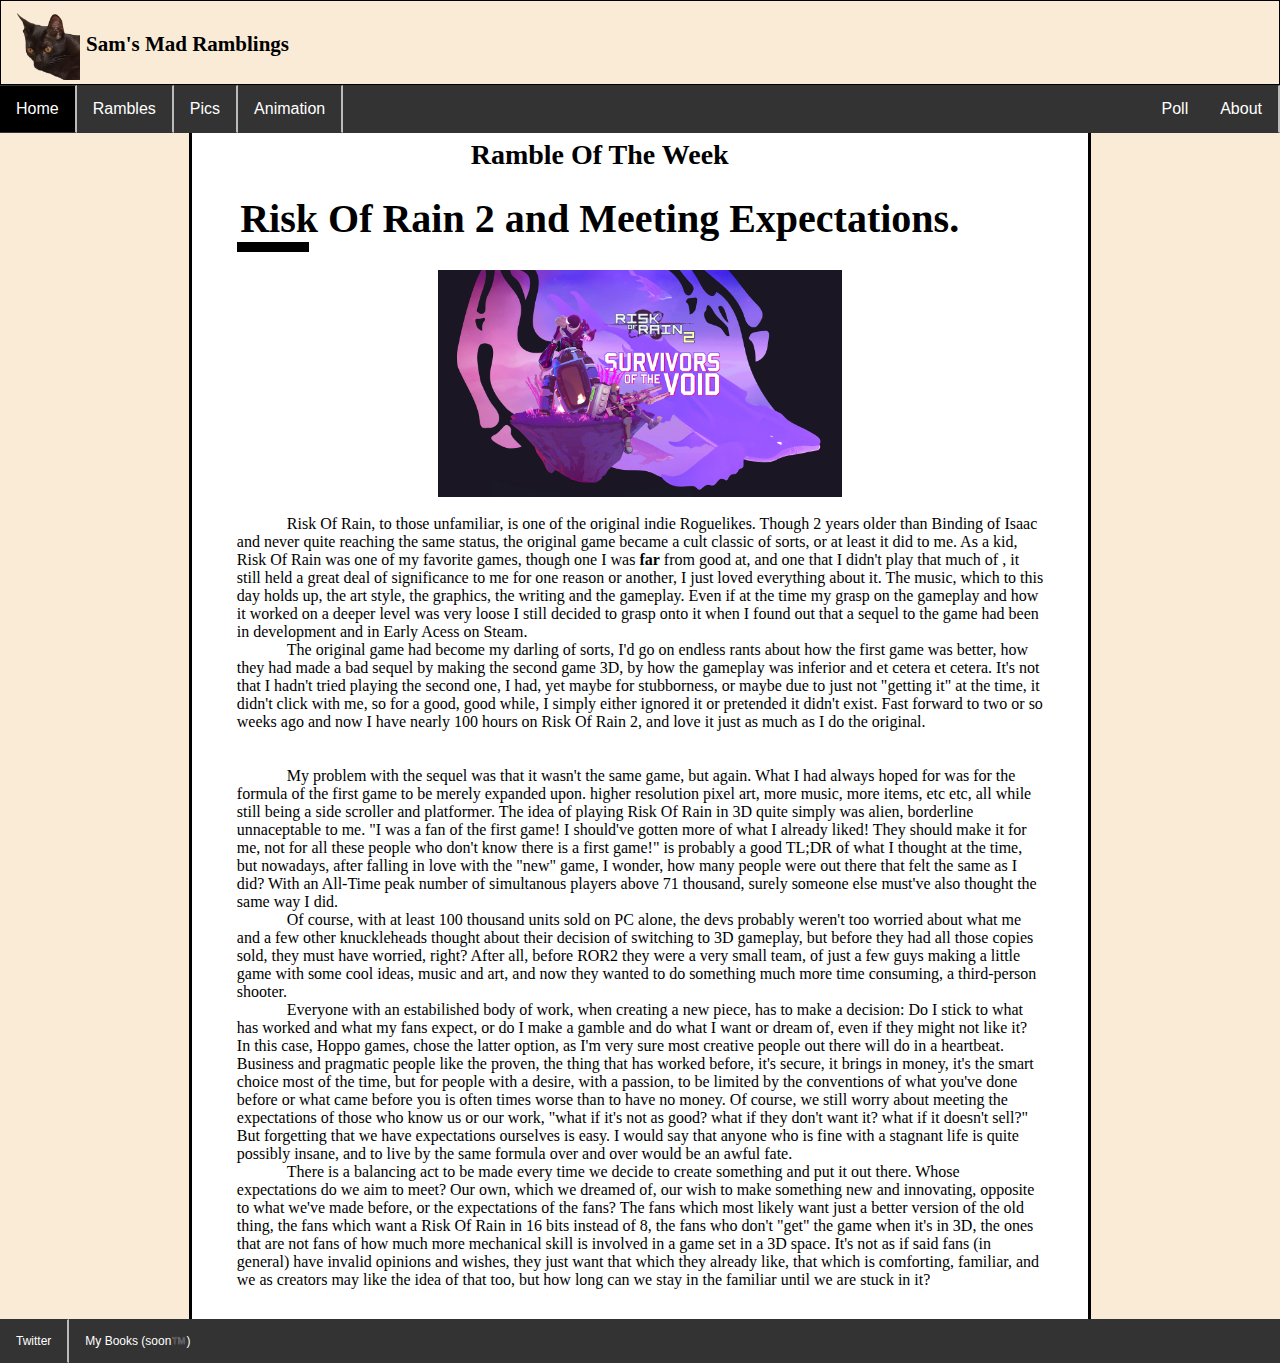
<file: Pages/Index.html>
<!DOCTYPE html>
<html lang="en">

<head>
  <meta charset="UTF-8">
  <meta http-equiv="X-UA-Compatible" content="IE=edge">
  <meta name="viewport" content="width=device-width, initial-scale=1.0">
  <title>Sam's Mad Ramblings</title>
  <link rel=STYLESHEET type="text/css" href="../Styling/Style.css">
  <link rel="icon" href="../IMG/logo.png">
</head>

<body class="Main">

  <header>
    <img src="../IMG/logo.png" alt="BlackCatYawning" height="75" width="75">
    <p>Sam's Mad Ramblings</p>
  </header>

  <nav>
    <ul class="ul">
      <li class="li"><a class="active" href="./Index.html">Home</a></li>
      <li class="li"><a href="./Rambles.html">Rambles</a></li>
      <li class="li"><a href="./Pics.html">Pics</a></li>
      <li class="li"><a href="./Animation.html">Animation</a></li>
      <li class="li" style="float:right"><a href="./About.html">About</a></li>
      <li class="li" style="float:right"><a href="./Poll.html">Poll</a></li>
    </ul>
  </nav>

  <div class="column">
    <div class="columntext">

      <div style="width: 90%; text-align: center;">
        <h2>Ramble Of The Week</h2> <br>
  
        <h1>Risk Of Rain 2 and Meeting Expectations.</h1>
        <div class="technically-an-animation"></div> <br>
      </div>

      <img class="center" src="../IMG/Rambles/SurvivorsOfTheVoid.jpeg"
        alt="Cover art for the Risk Of Rain 2 expansion pack Survivors Of The Void">

      <br>
      <p class="par"> Risk Of Rain, to those unfamiliar, is one of the original indie Roguelikes.
        Though 2 years older than Binding of Isaac and never quite reaching the same status, the original game became a
        cult classic of sorts, or at least
        it did to me. As a kid, Risk Of Rain was one of my favorite games, though one I was <b>far</b> from good at, and
        one that I didn't play that much of
        , it still held a great deal of significance to me for one reason or another, I just loved everything about it.
        The music, which to this day holds up,
        the art style, the graphics, the writing and the gameplay. Even if at the time my grasp on the gameplay and how
        it worked on a deeper level was very loose
        I still decided to grasp onto it when I found out that a sequel to the game had been in development and in Early
        Acess on Steam.</p>
      <p class="par">The original game had become my darling of sorts, I'd go on endless rants about how the first game
        was better, how they had made a bad sequel by making
        the second game 3D, by how the gameplay was inferior and et cetera et cetera. It's not that I hadn't tried
        playing the second one, I had, yet maybe for
        stubborness, or maybe due to just not "getting it" at the time, it didn't click with me, so for a good, good
        while, I simply either ignored it or pretended
        it didn't exist. Fast forward to two or so weeks ago and now I have nearly 100 hours on Risk Of Rain 2, and love
        it just as much as I do the original.
      </p>
      <br><br>
      <p class="par"> My problem with the sequel was that it wasn't the same game, but again. What I had always hoped
        for was for the formula of the first game
        to be merely expanded upon. higher resolution pixel art, more music, more items, etc etc, all while still being
        a side scroller and platformer. The idea
        of playing Risk Of Rain in 3D quite simply was alien, borderline unnaceptable to me. "I was a fan of the first
        game! I should've gotten more of what I already
        liked! They should make it for me, not for all these people who don't know there is a first game!" is probably a
        good TL;DR of what I thought at the time, but
        nowadays, after falling in love with the "new" game, I wonder, how many people were out there that felt the same
        as I did? With an All-Time peak number of simultanous
        players above 71 thousand, surely someone else must've also thought the same way I did.
      </p>
      <p class="par"> Of course, with at least 100 thousand units sold on PC alone, the devs probably weren't too
        worried about what me and a few other knuckleheads
        thought about their decision of switching to 3D gameplay, but before they had all those copies sold, they must
        have worried, right? After all, before ROR2
        they were a very small team, of just a few guys making a little game with some cool ideas, music and art, and
        now they wanted to do something much more time
        consuming, a third-person shooter.
      </p>

      <p class="par">Everyone with an estabilished body of work, when creating a new piece, has to make a decision: Do I
        stick to what has worked and what my fans
        expect, or do I make a gamble and do what I want or dream of, even if they might not like it? In this case,
        Hoppo games, chose the latter option, as I'm very
        sure most creative people out there will do in a heartbeat. Business and pragmatic people like the proven, the
        thing that has worked before, it's secure, it
        brings in money, it's the smart choice most of the time, but for people with a desire, with a passion, to be
        limited by the conventions of what you've done before
        or what came before you is often times worse than to have no money. Of course, we still worry about meeting the
        expectations of those who know us or our work, "what
        if it's not as good? what if they don't want it? what if it doesn't sell?" But forgetting that we have
        expectations ourselves is easy. I would say that anyone
        who is fine with a stagnant life is quite possibly insane, and to live by the same formula over and over would
        be an awful fate.
      </p>
      <p class="par">There is a balancing act to be made every time we decide to create something and put it out there.
        Whose expectations do we aim to meet? Our own,
        which we dreamed of, our wish to make something new and innovating, opposite to what we've made before, or the
        expectations of the fans? The fans which most likely
        want just a better version of the old thing, the fans which want a Risk Of Rain in 16 bits instead of 8, the
        fans who don't "get" the game when it's in 3D, the ones
        that are not fans of how much more mechanical skill is involved in a game set in a 3D space. It's not as if said
        fans (in general) have invalid opinions and wishes,
        they just want that which they already like, that which is comforting, familiar, and we as creators may like the
        idea of that too, but how long can we stay in the
        familiar until we are stuck in it?
      </p>
      
      
    </div>
  </div>


  <footer>  
    <ul class="ul">
      <li class="li"><a style="font-size: 12px;" href="https://twitter.com/SamsMadRambles">Twitter</a></li>
      <li class="li"><a style="font-size: 12px;" href="https://www.amazon.com/Kindle-Store/b?ie=UTF8&node=133140011">My
          Books (soon™️)</a></li>
    </ul>
  </footer>
</body>

</html>
</file>
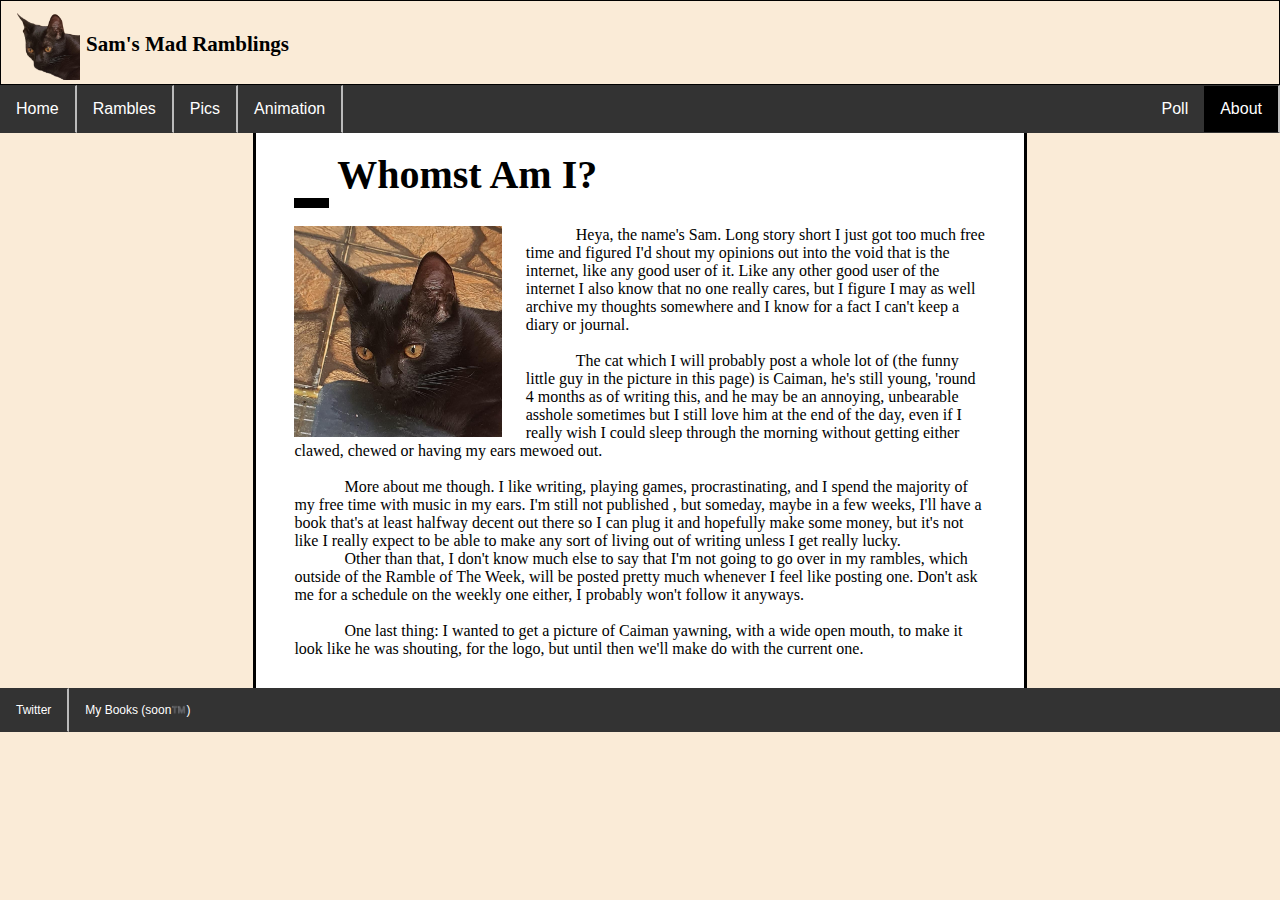
<file: Pages/About.html>
<!DOCTYPE html>
<html lang="en">

<head>
  <meta charset="UTF-8">
  <meta http-equiv="X-UA-Compatible" content="IE=edge">
  <meta name="viewport" content="width=device-width, initial-scale=1.0">
  <title>Sam's Mad Ramblings</title>
  <link rel=STYLESHEET type="text/css" href="../Styling/Style.css">
  <link rel="icon" href="../IMG/logo.png">
</head>

<body class="Main">

  <header>
    <img src="../IMG/logo.png" alt="BlackCatYawning" height="75" width="75">
    <p>Sam's Mad Ramblings</p>
  </header>

  <nav>
    <ul class="ul">
      <li class="li"><a href="./Index.html">Home</a></li>
      <li class="li"><a href="./Rambles.html">Rambles</a></li>
      <li class="li"><a href="./Pics.html">Pics</a></li>
      <li class="li"><a href="./Animation.html">Animation</a></li>
      <li class="li" style="float:right"><a class="active" href="./About.html">About</a></li>
      <li class="li" style="float:right"><a href="./Poll.html">Poll</a></li>
    </ul>
  </nav>

  <div class="columnabout">
    <div class="columntext">
      <div class="wrap">

        <div style="width: 50%;">
          <br>
          <h1>Whomst Am I?</h1>
          <div class="technically-an-animation"></div>
        </div>
        <br>

        <figure>
          <img src="../IMG/CaimanAlert.jpeg" alt="Funny little guy" class="left">
        </figure>

        <p class="par">Heya, the name's Sam. Long story short I just got too much free time and figured I'd shout my
          opinions out into the void
          that is the internet, like any good user of it. Like any other good user of the internet I also know that no
          one really cares, but I figure
          I may as well archive my thoughts somewhere and I know for a fact I can't keep a diary or journal.
        </p>
        <br>
        <p class="par">The cat which I will probably post a whole lot of (the funny little guy in the picture in this
          page) is Caiman, he's still young, 'round
          4 months as of writing this, and he may be an annoying, unbearable asshole sometimes but I still love him at
          the end of the day, even if I really wish
          I could sleep through the morning without getting either clawed, chewed or having my ears mewoed out.
        </p>
        <br>
        <p class="par">
          More about me though. I like writing, playing games, procrastinating, and I spend the majority of my free time
          with music in my ears. I'm still not published
          , but someday, maybe in a few weeks, I'll have a book that's at least halfway decent out there so I can plug
          it and hopefully make some money, but it's not
          like I really expect to be able to make any sort of living out of writing unless I get really lucky.
        </p>
        <p class="par">Other than that, I don't know much else to say that I'm not going to go over in my rambles, which
          outside of the Ramble of The Week, will be posted
          pretty much whenever I feel like posting one. Don't ask me for a schedule on the weekly one either, I probably
          won't follow it anyways.
        </p>
        <br>
        <p class="par">One last thing: I wanted to get a picture of Caiman yawning, with a wide open mouth, to make it
          look like he was shouting, for the logo, but until then we'll make do with the current one.
        </p>
      </div>

    </div>
    
  </div>

  <footer>
    <ul class="ul">
      <li class="li"><a style="font-size: 12px;" href="https://twitter.com/SamsMadRambles">Twitter</a></li>
      <li class="li"><a style="font-size: 12px;" href="https://www.amazon.com/Kindle-Store/b?ie=UTF8&node=133140011">My
          Books (soon™️)</a></li>
    </ul>
  </footer>
</body>

</html>
</file>
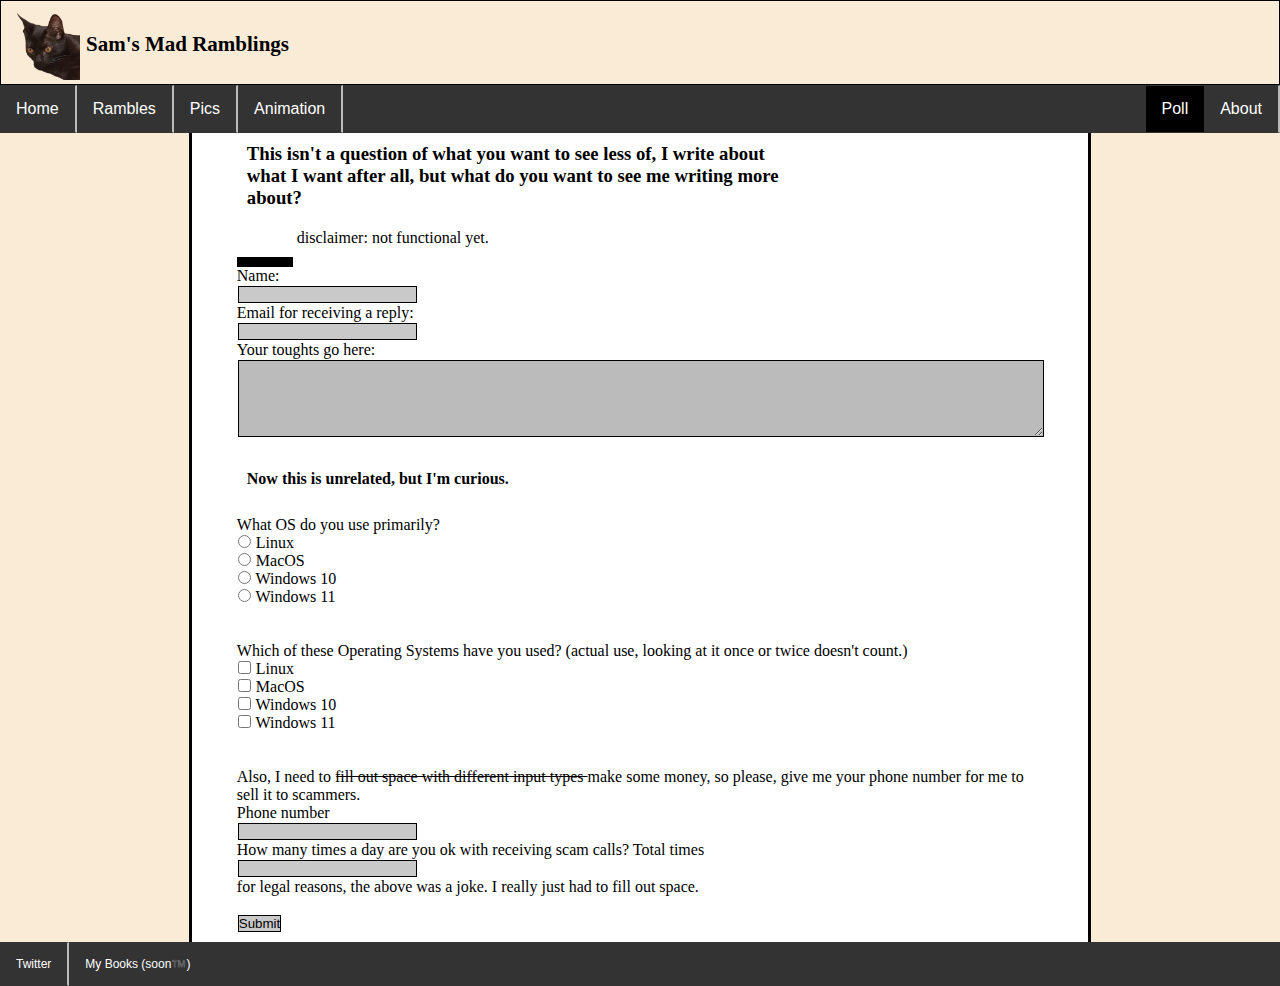
<file: Pages/Poll.html>
<!DOCTYPE html>
<html lang="en">
<head>
  <meta charset="UTF-8">
  <meta http-equiv="X-UA-Compatible" content="IE=edge">
  <meta name="viewport" content="width=device-width, initial-scale=1.0">
  <title>Sam's Mad Ramblings</title>
  <link rel=STYLESHEET type="text/css" href="../Styling/Style.css">
  <link rel="icon" href="../IMG/logo.png">
</head>
<body class="Main">

  <header>
    <img src="../IMG/logo.png" alt="BlackCatYawning" height="75" width="75">
    <p>Sam's Mad Ramblings</p>
</header>

  <nav>
    <ul class="ul">
      <li class="li"><a href="./Index.html">Home</a></li>
      <li class="li"><a href="./Rambles.html">Rambles</a></li>
      <li class="li"><a href="./Pics.html">Pics</a></li>
      <li class="li"><a href="./Animation.html">Animation</a></li>
      <li class="li" style="float:right"><a href="./About.html">About</a></li>
      <li class="li" style="float:right"><a class="active" href="./Poll.html">Poll</a></li>
    </ul>
  </nav>
  
  <div class="column">
    <div class="columntext">

      <div style="width:70%;">
        <h3 style="padding: 10px;">This isn't a question of what you want to see less of, I write about what I want after all, but what do you want to see me 
          writing more about?
        </h3>
        <p class="parpad">disclaimer: not functional yet.</p>
        <div class="technically-an-animation"></div>
      </div>
      <form target="./received.html">

        <label for="name">Name:
        </label><br>
        <input type="text" name="name" id="name">
        <br>

        <label for="email_id">Email for receiving a reply:
        </label><br>
        <input type="text" name="email_id" id="email_id">
        <br>

        <label for="thoughts">Your toughts go here: <br>
        </label>
        <textarea rows="5" cols="50" name="thoughts"
        id="thoughts"></textarea>
        <br><br>

        <h4 style="padding: 10px;">Now this is unrelated, but I'm curious.</h4>
        <br>

        What OS do you use primarily?
        <br>
        <input type="radio" id="LN">
        <label for="LN">Linux</label> <br>
        <input type="radio" id="MC">
        <label for="MC">MacOS</label> <br>
        <input type="radio" name="POS" id="WN10">
        <label for="WN10">Windows 10</label> <br>
        <input type="radio" id="WN11">
        <label for="WN11">Windows 11</label> <br>
        <br> <br>

        Which of these Operating Systems have you used? (actual use, looking at it once or twice doesn't count.) <br>
        <input type="checkbox" name="UOS" id="Linux">
        <label for="Linux">Linux</label> <br>
        <input type="checkbox" name="UOS" id="MacOS">
        <label for="MacOS">MacOS</label> <br>
        <input type="checkbox" name="UOS" id="Windows10">
        <label for="Windows10">Windows 10</label> <br>
        <input type="checkbox" name="UOS" id="Windows11">
        <label for="Windows11">Windows 11</label> <br>
        <br><br>

        Also, I need to f̶i̶l̶l̶ ̶o̶u̶t̶ ̶s̶p̶a̶c̶e̶ ̶w̶i̶t̶h̶ ̶d̶i̶f̶f̶e̶r̶e̶n̶t̶ ̶i̶n̶p̶u̶t̶ ̶t̶y̶p̶e̶s̶   make some money, so please, give me your phone number for me to sell it to scammers. <br>
        <label for="pnumber">Phone number</label> <br>
        <input type="tel" name="pnumber" id="pnumber"> <br>
        How many times a day are you ok with receiving scam calls?
        <label for="tds">Total times</label> <br>
        <input type="number" name="tds" id="tds">
        <br>
        for legal reasons, the above was a joke. I really just had to fill out space.
        <br>
        <br>

        <input type="submit" value="Submit" style="margin-bottom: 10px;">
      </form>
    </div>
    
  </div>

  <footer>
    <ul class="ul">
      <li class="li"><a style="font-size: 12px;" href="https://twitter.com/SamsMadRambles">Twitter</a></li>
      <li class="li"><a style="font-size: 12px;" href="https://www.amazon.com/Kindle-Store/b?ie=UTF8&node=133140011">My Books (soon™️)</a></li>
    </ul>
  </footer>
</body>
</html>
</file>
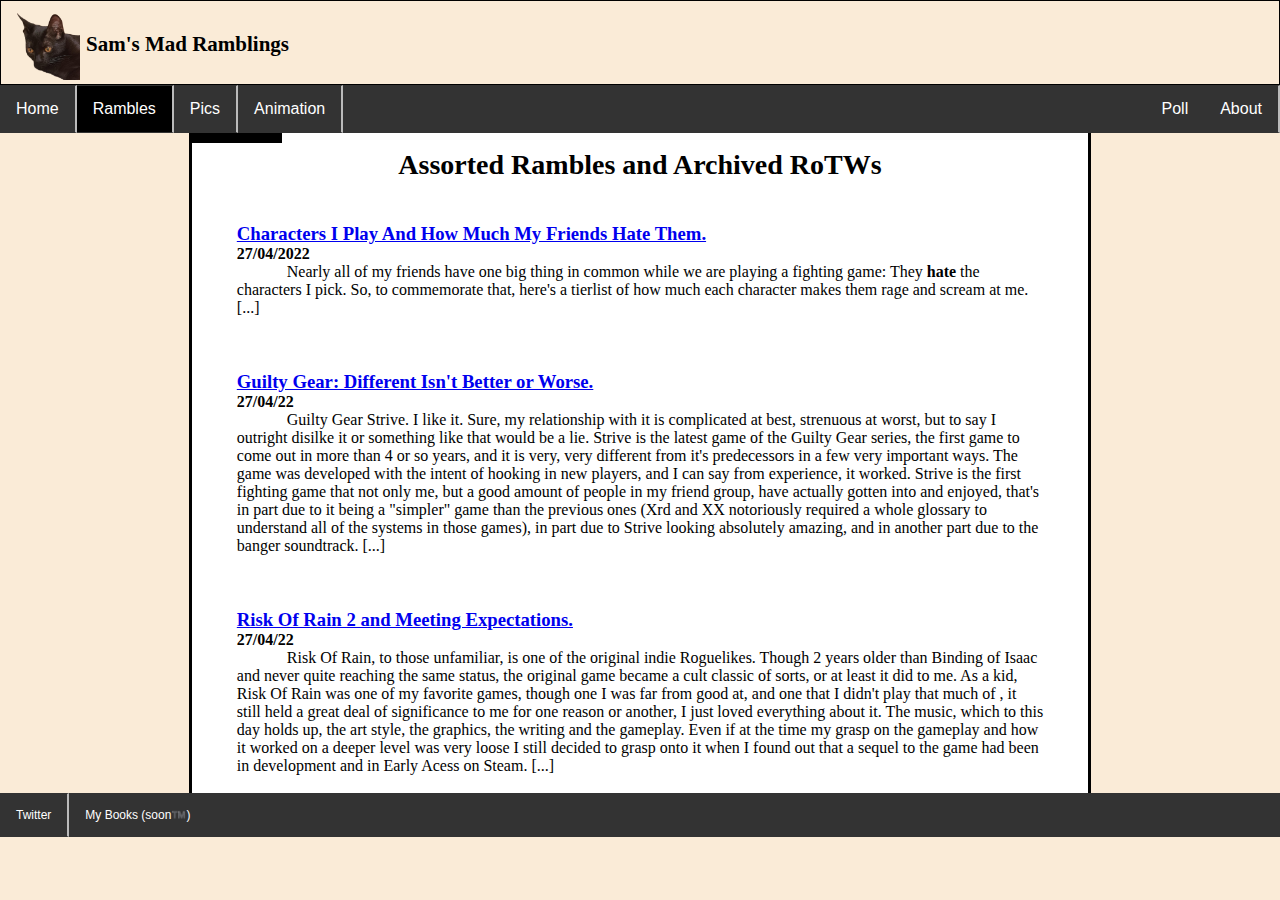
<file: Pages/Rambles.html>
<!DOCTYPE html>
<html lang="en">
<head>
  <meta charset="UTF-8">
  <meta http-equiv="X-UA-Compatible" content="IE=edge">
  <meta name="viewport" content="width=device-width, initial-scale=1.0">
  <title>Sam's Mad Ramblings</title>
  <link rel=STYLESHEET type="text/css" href="../Styling/Style.css">
  <link rel="icon" href="../IMG/logo.png">
</head>
<body class="Main">

  <header>
    <img src="../IMG/logo.png" alt="BlackCatYawning" height="75" width="75">
    <p>Sam's Mad Ramblings</p>
</header>

  <nav>
    <ul class="ul">
      <li class="li"><a href="./Index.html">Home</a></li>
      <li class="li"><a class="active" href="./Rambles.html">Rambles</a></li>
      <li class="li"><a href="./Pics.html">Pics</a></li>
      <li class="li"><a href="./Animation.html">Animation</a></li>
      <li class="li" style="float:right"><a href="./About.html">About</a></li>
      <li class="li" style="float:right"><a href="./Poll.html">Poll</a></li>
    </ul>
  </nav>
  
  <div class="column">
    <div class="technically-an-animation"></div>
    <div class="columntext">

      <h2>Assorted Rambles and Archived RoTWs</h2>
      <br><br>

      <a class="a" href="./Rambles/CharactersIPlayAndHowMuchMyFriendsHateThem.html"> <h3>Characters I Play And How Much My Friends Hate Them.</h3> </a> <b>27/04/2022</b>
      <br>
      <p class="par">
        Nearly all of my friends have one big thing in common while we are playing a fighting game: They <b>hate</b> the characters I pick. So, to commemorate that, here's a tierlist of how much each character makes them rage and scream at me. [...]
      </p>


      <br><br><br>
      
      <a class="a" href="./Rambles/GuiltyGearDifferentIsntBetterorWorse.html"> <h3>Guilty Gear: Different Isn't Better or Worse.</h3> </a> <b>27/04/22</b>
      <br>
      <p class="par">
        Guilty Gear Strive. I like it. Sure, my relationship with it is complicated at best, strenuous at worst, but to say I outright disilke it or something like that would be a lie. Strive is the latest game of the Guilty Gear series,
         the first game to come out in more than 4 or so years, and it is very, very different from it's predecessors in a few very important ways. The game was developed with the intent of hooking in new players, and I can say from 
         experience, it worked. Strive is the first fighting game that not only me, but a good amount of people in my friend group, have actually gotten into and enjoyed, that's in part due to it being a "simpler" game than the
          previous ones (Xrd and XX notoriously required a whole glossary to understand all of the systems in those games), in part due to Strive looking absolutely amazing, and in another part due to the banger soundtrack. [...]
      </p>
      <br>


      <br><br>

      <a class="a" href="./Rambles/RiskOfRain2andMeetingExpectations.html"> <h3>Risk Of Rain 2 and Meeting Expectations.</h3> </a> <b>27/04/22</b>
      <br>
      <p class="par">
        Risk Of Rain, to those unfamiliar, is one of the original indie Roguelikes. Though 2 years older than Binding of Isaac and never quite reaching the same status,
        the original game became a cult classic of sorts, or at least it did to me. As a kid, Risk Of Rain was one of my favorite games, though one I was far from good at, and one that I didn't play that much of , it still held a great
        deal of significance to me for one reason or another, I just loved everything about it. The music, which to this day holds up, the art style, the graphics, the writing and the gameplay.
        Even if at the time my grasp on the gameplay and how it worked on a deeper level was very loose I still decided to grasp onto it when I found out that a sequel to the game had been in development and in Early Acess on Steam. [...]
      </p>
      <br>


      
    </div>
    
  </div>

  <footer>
    <ul class="ul">
      <li class="li"><a style="font-size: 12px;" href="https://twitter.com/SamsMadRambles">Twitter</a></li>
      <li class="li"><a style="font-size: 12px;" href="https://www.amazon.com/Kindle-Store/b?ie=UTF8&node=133140011">My Books (soon™️)</a></li>
    </ul>
  </footer>
</body>
</html>
</file>
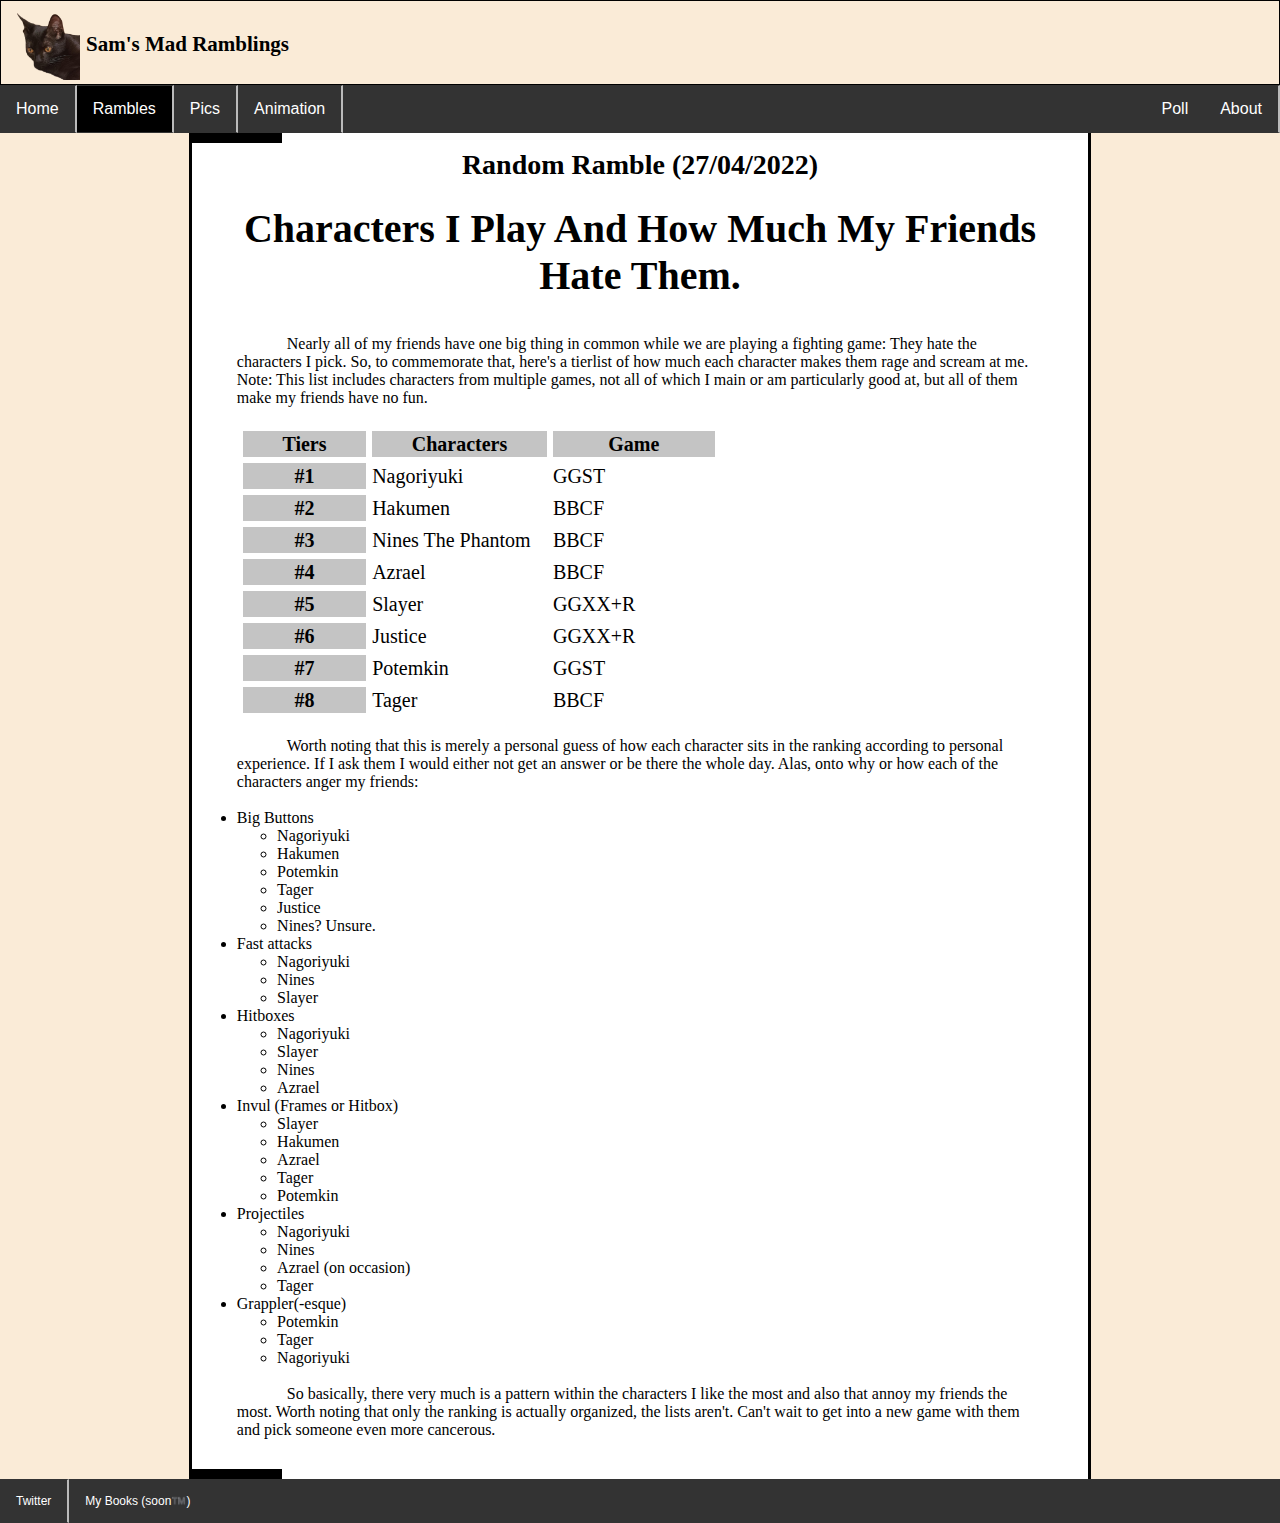
<file: Pages/Rambles/CharactersIPlayAndHowMuchMyFriendsHateThem.html>
<!DOCTYPE html>
<html lang="en">

<head>
    <meta charset="UTF-8">
    <meta http-equiv="X-UA-Compatible" content="IE=edge">
    <meta name="viewport" content="width=device-width, initial-scale=1.0">
    <title>Sam's Mad Ramblings</title>
    <link rel=STYLESHEET type="text/css" href="../../Styling/Style.css">
    <link rel="icon" href="../IMG/logo.png">
</head>

<body class="Main">

    <header>
        <img src="../../IMG/logo.png" alt="BlackCatYawning" height="75" width="75">
        <p>Sam's Mad Ramblings</p>
    </header>

    <nav>
        <ul class="ul">
            <li class="li"><a href="../Index.html">Home</a></li>
            <li class="li"><a class="active" href="../Rambles.html">Rambles</a></li>
            <li class="li"><a href="../Pics.html">Pics</a></li>
            <li class="li"><a href="../Animation.html">Animation</a></li>
            <li class="li" style="float:right"><a href="../About.html">About</a></li>
            <li class="li" style="float:right"><a href="../Poll.html">Poll</a></li>
        </ul>
    </nav>

    <div class="column">
        <div class="technically-an-animation"></div>
        <div class="columntext">

            <h2>Random Ramble (27/04/2022)</h2> <br>

            <h1>Characters I Play And How Much My Friends Hate Them.</h1> <br>
            <br>
            <p class="par">Nearly all of my friends have one big thing in common while we are playing a fighting game:
                They hate the characters I pick.
                So, to commemorate that, here's a tierlist of how much each character makes them rage and scream at me.
                Note: This list includes characters
                from multiple games, not all of which I main or am particularly good at, but all of them make my friends
                have no fun.</p>
            <br>

            <table style="width: 60%;">
                <thead>
                    <tr style="height: 30px;">
                        <th>Tiers</th>
                        <th>Characters</th>
                        <th>Game</th>
                    </tr>
                </thead>

                <tbody>
                    <tr style="height: 30px;">
                        <th>#1</th>
                        <td>Nagoriyuki</td>
                        <td>GGST</td>
                    </tr>
                    <tr style="height: 30px;">
                        <th>#2</th>
                        <td>Hakumen</td>
                        <td>BBCF</td>
                    </tr>
                    <tr style="height: 30px;">
                        <th>#3</th>
                        <td>Nines The Phantom</td>
                        <td>BBCF</td>
                    </tr>
                    <tr style="height: 30px;">
                        <th>#4</th>
                        <td>Azrael</td>
                        <td>BBCF</td>
                    </tr>
                    <tr style="height: 30px;">
                        <th>#5</th>
                        <td>Slayer</td>
                        <td>GGXX+R</td>
                    </tr>
                    <tr style="height: 30px;">
                        <th>#6</th>
                        <td>Justice</td>
                        <td>GGXX+R</td>
                    </tr>
                    <tr style="height: 30px;">
                        <th>#7</th>
                        <td>Potemkin</td>
                        <td>GGST</td>
                    </tr>
                </tbody>

                <tfoot>
                    <tr style="height: 30px;">
                        <th>#8</th>
                        <td>Tager</td>
                        <td>BBCF</td>
                    </tr>
                </tfoot>

            </table>
            <br>
            <p class="par">Worth noting that this is merely a personal guess of how each character sits in the
                ranking according to personal experience.
                If I ask them I would either not get an answer or be there the whole day. Alas, onto why or how each
                of the characters anger my friends:
            </p>

            <br>

            <ul id="list">
                <li>
                    Big Buttons
                    <ul>
                        <li>Nagoriyuki</li>
                        <li>Hakumen</li>
                        <li>Potemkin</li>
                        <li>Tager</li>
                        <li>Justice</li>
                        <li>Nines? Unsure.</li>
                    </ul>
                </li>
                <li>
                    Fast attacks
                    <ul>
                        <li>Nagoriyuki</li>
                        <li>Nines</li>
                        <li>Slayer</li>
                    </ul>
                </li>
                <li>
                    Hitboxes
                    <ul>
                        <li>Nagoriyuki</li>
                        <li>Slayer</li>
                        <li>Nines</li>
                        <li>Azrael</li>
                    </ul>
                </li>
                <li>
                    Invul (Frames or Hitbox)
                    <ul>
                        <li>Slayer</li>
                        <li>Hakumen</li>
                        <li>Azrael</li>
                        <li>Tager</li>
                        <li>Potemkin</li>
                    </ul>
                </li>
                <li>
                    Projectiles
                    <ul>
                        <li>Nagoriyuki</li>
                        <li>Nines</li>
                        <li>Azrael (on occasion)</li>
                        <li>Tager</li>

                    </ul>
                </li>
                <li>
                    Grappler(-esque)
                    <ul>
                        <li>Potemkin</li>
                        <li>Tager</li>
                        <li>Nagoriyuki</li>
                    </ul>
                </li>
            </ul>

            <br>

            <p class="par">So basically, there very much is a pattern within the characters I like the most and also that annoy my friends the most. Worth noting that only the ranking is actually organized, the lists aren't. Can't wait to get into a new game with them and pick someone even more cancerous.</p>

        </div>
        <div class="technically-an-animation"></div>
    </div>

    <footer>
        <ul class="ul">
            <li class="li"><a style="font-size: 12px;" href="https://twitter.com/SamsMadRambles">Twitter</a></li>
            <li class="li"><a style="font-size: 12px;"
                    href="https://www.amazon.com/Kindle-Store/b?ie=UTF8&node=133140011">My Books (soon™️)</a></li>
        </ul>
    </footer>
</body>

</html>
</file>
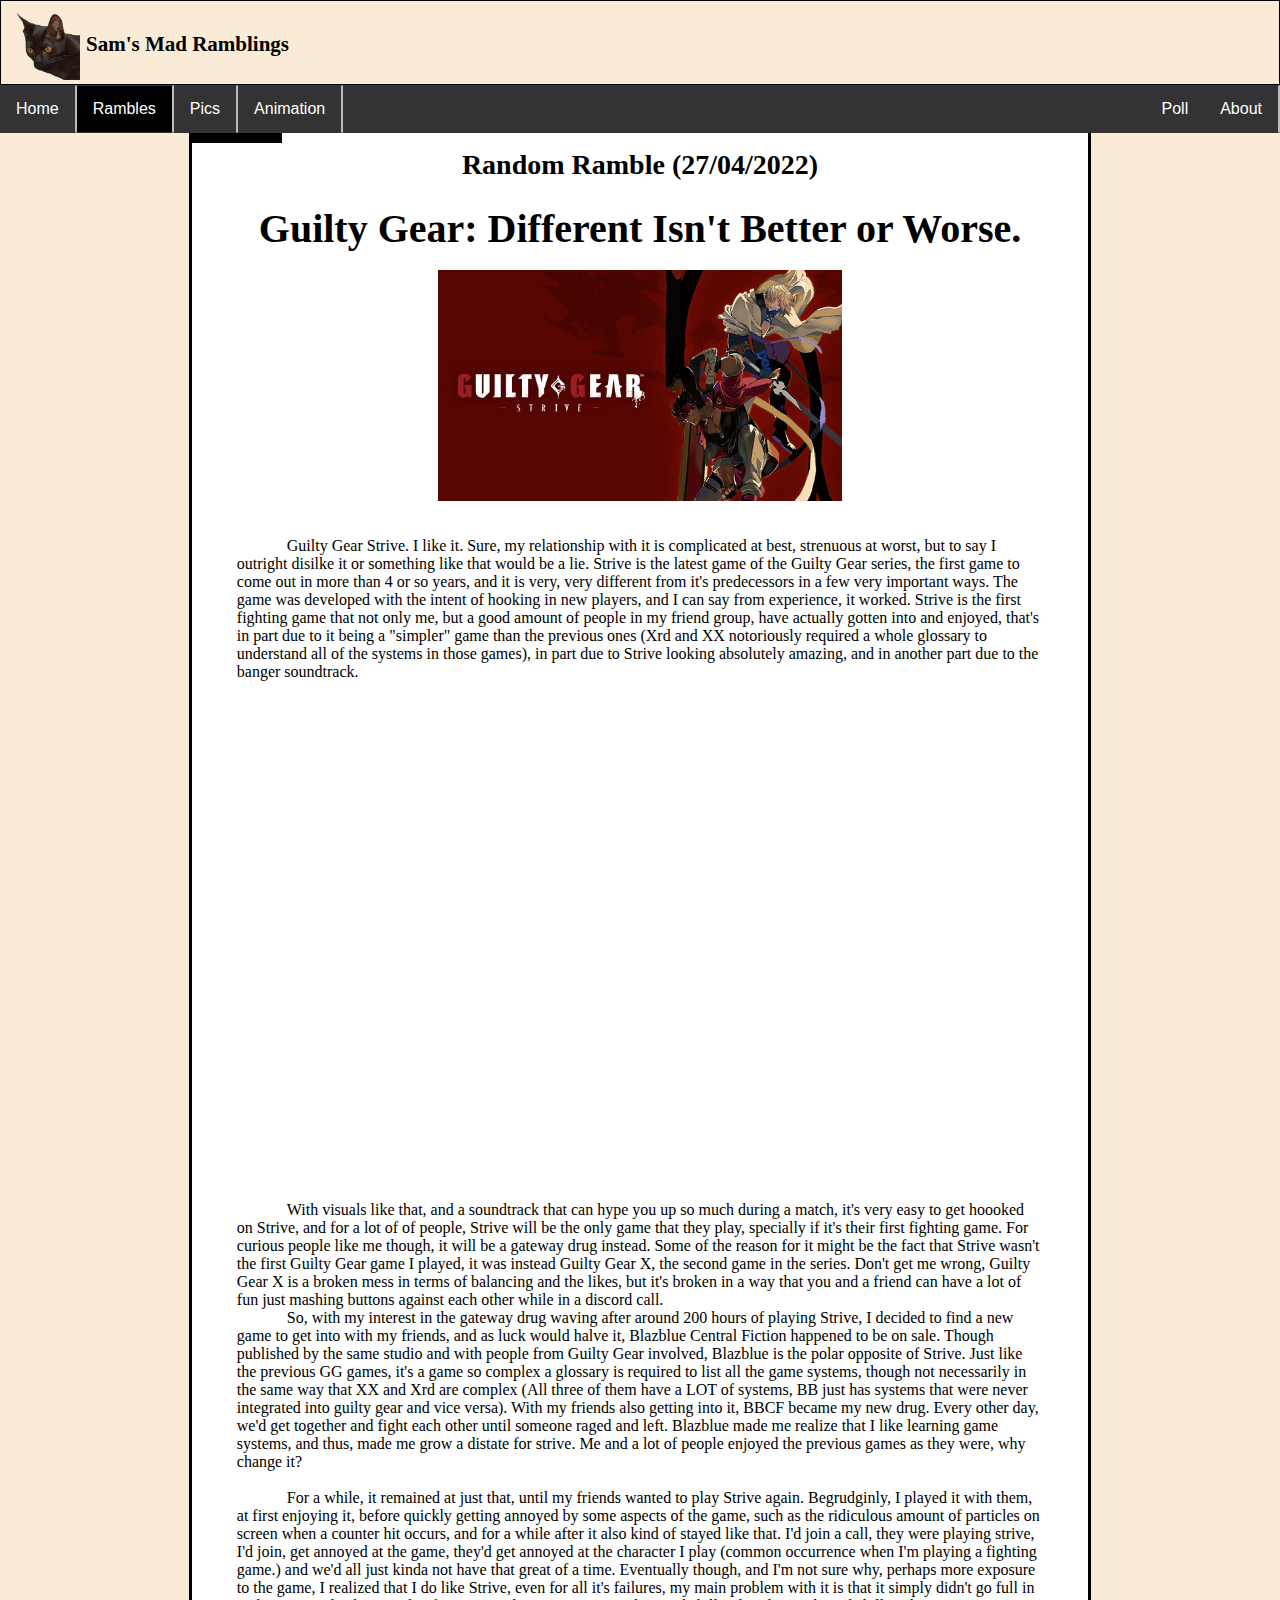
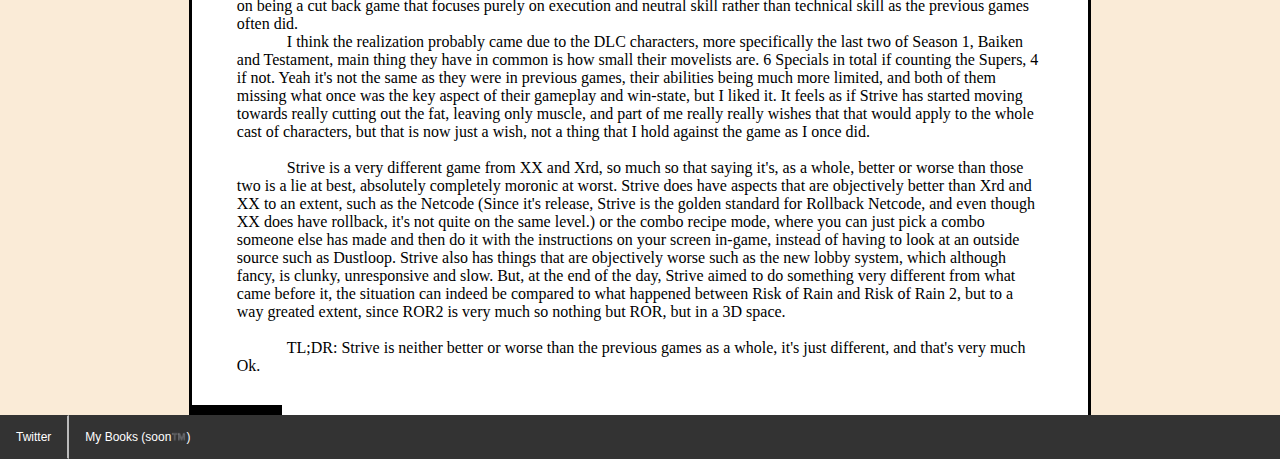
<file: Pages/Rambles/GuiltyGearDifferentIsntBetterorWorse.html>
<!DOCTYPE html>
<html lang="en">

<head>
  <meta charset="UTF-8">
  <meta http-equiv="X-UA-Compatible" content="IE=edge">
  <meta name="viewport" content="width=device-width, initial-scale=1.0">
  <title>Sam's Mad Ramblings</title>
  <link rel=STYLESHEET type="text/css" href="../../Styling/Style.css">
  <link rel="icon" href="../IMG/logo.png">
</head>

<body class="Main">

  <header>
    <img src="../../IMG/logo.png" alt="BlackCatYawning" height="75" width="75">
    <p>Sam's Mad Ramblings</p>
  </header>

  <nav>
    <ul class="ul">
      <li class="li"><a href="../Index.html">Home</a></li>
      <li class="li"><a class="active" href="../Rambles.html">Rambles</a></li>
      <li class="li"><a href="../Pics.html">Pics</a></li>
      <li class="li"><a href="../Animation.html">Animation</a></li>
      <li class="li" style="float:right"><a href="../About.html">About</a></li>
      <li class="li" style="float:right"><a href="../Poll.html">Poll</a></li>
    </ul>
  </nav>

  <div class="column">
    <div class="technically-an-animation"></div>
    <div class="columntext">

      <h2>Random Ramble (27/04/2022)</h2> <br>

      <h1>Guilty Gear: Different Isn't Better or Worse.</h1> <br>

      <img class="center" src="../../IMG/Rambles/GuiltyGearStrive.jpg"
        alt="Cover art for the fighting game Guilty Gear Strive.">
      <br>
      <br>
      <p class="par">Guilty Gear Strive. I like it. Sure, my relationship with it is complicated at best, strenuous at
        worst, but to say I outright disilke it
        or something like that would be a lie. Strive is the latest game of the Guilty Gear series, the first game to
        come out in more than 4 or so years,
        and it is very, very different from it's predecessors in a few very important ways. The game was developed with
        the intent of hooking in new players,
        and I can say from experience, it worked. Strive is the first fighting game that not only me, but a good amount
        of people in my friend group, have
        actually gotten into and enjoyed, that's in part due to it being a "simpler" game than the previous ones (Xrd
        and XX notoriously required a whole glossary
        to understand all of the systems in those games), in part due to Strive looking absolutely amazing, and in
        another part due to the banger soundtrack. </p>
      <br>
      <div class="video-container">
        <iframe width="560" height="315" src="https://www.youtube.com/embed/wNGTV92Y4O4" title="YouTube video player"
        allow="accelerometer; autoplay; clipboard-write; encrypted-media; gyroscope; picture-in-picture"
        allowfullscreen></iframe>
      </div>
      <br>
      <p class="par">With visuals like that, and a soundtrack that can hype you up so much during a match, it's very
        easy to get hoooked on Strive, and for a lot of
        of people, Strive will be the only game that they play, specially if it's their first fighting game. For curious
        people like me though, it will be a gateway
        drug instead. Some of the reason for it might be the fact that Strive wasn't the first Guilty Gear game I
        played, it was instead Guilty Gear X, the second
        game in the series. Don't get me wrong, Guilty Gear X is a broken mess in terms of balancing and the likes, but
        it's broken in a way that you and a friend
        can have a lot of fun just mashing buttons against each other while in a discord call.
      </p>
      <p class="par">So, with my interest in the gateway drug waving after around 200 hours of playing Strive, I decided
        to find a new game to get into with my friends,
        and as luck would halve it, Blazblue Central Fiction happened to be on sale. Though published by the same studio
        and with people from Guilty Gear involved,
        Blazblue is the polar opposite of Strive. Just like the previous GG games, it's a game so complex a glossary is
        required to list all the game systems, though not
        necessarily in the same way that XX and Xrd are complex (All three of them have a LOT of systems, BB just has
        systems that were never integrated into guilty gear
        and vice versa). With my friends also getting into it, BBCF became my new drug. Every other day, we'd get
        together and fight each other until someone raged and left.
        Blazblue made me realize that I like learning game systems, and thus, made me grow a distate for strive. Me and
        a lot of people enjoyed the previous games as they were,
        why change it?
      </p>
      <br>
      <p class="par">For a while, it remained at just that, until my friends wanted to play Strive again. Begrudginly, I
        played it with them, at first enjoying it, before
        quickly getting annoyed by some aspects of the game, such as the ridiculous amount of particles on screen when a
        counter hit occurs, and for a while after it also
        kind of stayed like that. I'd join a call, they were playing strive, I'd join, get annoyed at the game, they'd
        get annoyed at the character I play (common occurrence
        when I'm playing a fighting game.) and we'd all just kinda not have that great of a time. Eventually though, and
        I'm not sure why, perhaps more exposure to the game,
        I realized that I do like Strive, even for all it's failures, my main problem with it is that it simply didn't
        go full in on being a cut back game that focuses purely
        on execution and neutral skill rather than technical skill as the previous games often did.
      </p>
      <p class="par">I think the realization probably came due to the DLC characters, more specifically the last two of
        Season 1, Baiken and Testament, main thing they have in common
        is how small their movelists are. 6 Specials in total if counting the Supers, 4 if not. Yeah it's not the same
        as they were in previous games, their abilities being much more
        limited, and both of them missing what once was the key aspect of their gameplay and win-state, but I liked it.
        It feels as if Strive has started moving towards really
        cutting out the fat, leaving only muscle, and part of me really really wishes that that would apply to the whole
        cast of characters, but that is now just a wish, not a thing that
        I hold against the game as I once did.
      </p>
      <br>
      <p class="par">Strive is a very different game from XX and Xrd, so much so that saying it's, as a whole, better or
        worse than those two is a lie at best, absolutely completely moronic
        at worst. Strive does have aspects that are objectively better than Xrd and XX to an extent, such as the Netcode
        (Since it's release, Strive is the golden standard for Rollback Netcode,
        and even though XX does have rollback, it's not quite on the same level.) or the combo recipe mode, where you
        can just pick a combo someone else has made and then do it with the instructions
        on your screen in-game, instead of having to look at an outside source such as Dustloop. Strive also has things
        that are objectively worse such as the new lobby system, which
        although fancy, is clunky, unresponsive and slow. But, at the end of the day, Strive aimed to do something very
        different from what came before it, the situation can indeed be compared
        to what happened between Risk of Rain and Risk of Rain 2, but to a way greated extent, since ROR2 is very much
        so nothing but ROR, but in a 3D space.
      </p>
      <br>
      <p class="par">TL;DR: Strive is neither better or worse than the previous games as a whole, it's just different,
        and that's very much Ok.</p>

    </div>
    <div class="technically-an-animation"></div>
  </div>

  <footer>
    <ul class="ul">
      <li class="li"><a style="font-size: 12px;" href="https://twitter.com/SamsMadRambles">Twitter</a></li>
      <li class="li"><a style="font-size: 12px;" href="https://www.amazon.com/Kindle-Store/b?ie=UTF8&node=133140011">My
          Books (soon™️)</a></li>
    </ul>
  </footer>
</body>

</html>
</file>
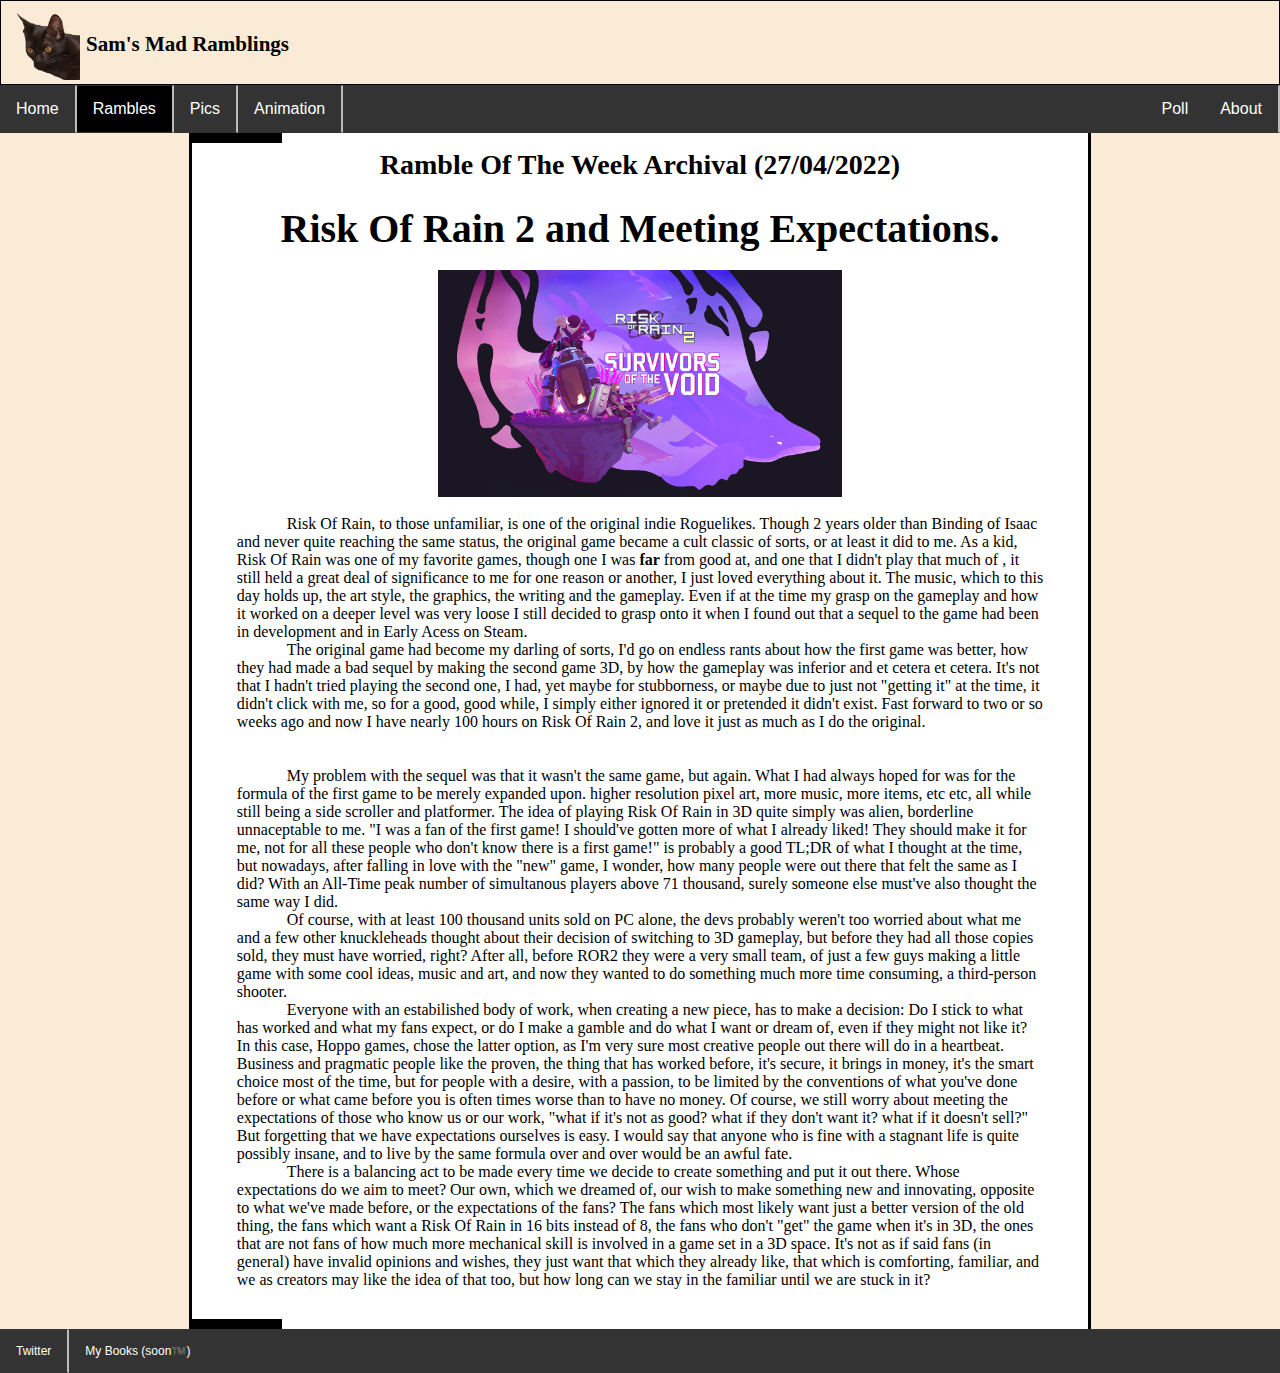
<file: Pages/Rambles/RiskOfRain2andMeetingExpectations.html>
<!DOCTYPE html>
<html lang="en">

<head>
  <meta charset="UTF-8">
  <meta http-equiv="X-UA-Compatible" content="IE=edge">
  <meta name="viewport" content="width=device-width, initial-scale=1.0">
  <title>Sam's Mad Ramblings</title>
  <link rel=STYLESHEET type="text/css" href="../../Styling/Style.css">
  <link rel="icon" href="../IMG/logo.png">
</head>

<body class="Main">

  <header>
    <img src="../../IMG/logo.png" alt="BlackCatYawning" height="75" width="75">
    <p>Sam's Mad Ramblings</p>
  </header>

  <nav>
    <ul class="ul">
      <li class="li"><a href="../Index.html">Home</a></li>
      <li class="li"><a class="active" href="../Rambles.html">Rambles</a></li>
      <li class="li"><a href="../Pics.html">Pics</a></li>
      <li class="li"><a href="../Animation.html">Animation</a></li>
      <li class="li" style="float:right"><a href="../About.html">About</a></li>
      <li class="li" style="float:right"><a href="../Poll.html">Poll</a></li>
    </ul>
  </nav>

  <div class="column">
    <div class="technically-an-animation"></div>
    <div class="columntext">

      <h2>Ramble Of The Week Archival (27/04/2022)</h2> <br>

      <h1>Risk Of Rain 2 and Meeting Expectations.</h1> <br>

      <img class="center" src="../../IMG/Rambles/SurvivorsOfTheVoid.jpeg"
        alt="Cover art for the Risk Of Rain 2 expansion pack Survivors Of The Void">

      <br>
      <p class="par"> Risk Of Rain, to those unfamiliar, is one of the original indie Roguelikes.
        Though 2 years older than Binding of Isaac and never quite reaching the same status, the original game became a
        cult classic of sorts, or at least
        it did to me. As a kid, Risk Of Rain was one of my favorite games, though one I was <b>far</b> from good at, and
        one that I didn't play that much of
        , it still held a great deal of significance to me for one reason or another, I just loved everything about it.
        The music, which to this day holds up,
        the art style, the graphics, the writing and the gameplay. Even if at the time my grasp on the gameplay and how
        it worked on a deeper level was very loose
        I still decided to grasp onto it when I found out that a sequel to the game had been in development and in Early
        Acess on Steam.</p>
      <p class="par">The original game had become my darling of sorts, I'd go on endless rants about how the first game
        was better, how they had made a bad sequel by making
        the second game 3D, by how the gameplay was inferior and et cetera et cetera. It's not that I hadn't tried
        playing the second one, I had, yet maybe for
        stubborness, or maybe due to just not "getting it" at the time, it didn't click with me, so for a good, good
        while, I simply either ignored it or pretended
        it didn't exist. Fast forward to two or so weeks ago and now I have nearly 100 hours on Risk Of Rain 2, and love
        it just as much as I do the original.
      </p>
      <br><br>
      <p class="par"> My problem with the sequel was that it wasn't the same game, but again. What I had always hoped
        for was for the formula of the first game
        to be merely expanded upon. higher resolution pixel art, more music, more items, etc etc, all while still being
        a side scroller and platformer. The idea
        of playing Risk Of Rain in 3D quite simply was alien, borderline unnaceptable to me. "I was a fan of the first
        game! I should've gotten more of what I already
        liked! They should make it for me, not for all these people who don't know there is a first game!" is probably a
        good TL;DR of what I thought at the time, but
        nowadays, after falling in love with the "new" game, I wonder, how many people were out there that felt the same
        as I did? With an All-Time peak number of simultanous
        players above 71 thousand, surely someone else must've also thought the same way I did.
      </p>
      <p class="par"> Of course, with at least 100 thousand units sold on PC alone, the devs probably weren't too
        worried about what me and a few other knuckleheads
        thought about their decision of switching to 3D gameplay, but before they had all those copies sold, they must
        have worried, right? After all, before ROR2
        they were a very small team, of just a few guys making a little game with some cool ideas, music and art, and
        now they wanted to do something much more time
        consuming, a third-person shooter.
      </p>

      <p class="par">Everyone with an estabilished body of work, when creating a new piece, has to make a decision: Do I
        stick to what has worked and what my fans
        expect, or do I make a gamble and do what I want or dream of, even if they might not like it? In this case,
        Hoppo games, chose the latter option, as I'm very
        sure most creative people out there will do in a heartbeat. Business and pragmatic people like the proven, the
        thing that has worked before, it's secure, it
        brings in money, it's the smart choice most of the time, but for people with a desire, with a passion, to be
        limited by the conventions of what you've done before
        or what came before you is often times worse than to have no money. Of course, we still worry about meeting the
        expectations of those who know us or our work, "what
        if it's not as good? what if they don't want it? what if it doesn't sell?" But forgetting that we have
        expectations ourselves is easy. I would say that anyone
        who is fine with a stagnant life is quite possibly insane, and to live by the same formula over and over would
        be an awful fate.
      </p>
      <p class="par">There is a balancing act to be made every time we decide to create something and put it out there.
        Whose expectations do we aim to meet? Our own,
        which we dreamed of, our wish to make something new and innovating, opposite to what we've made before, or the
        expectations of the fans? The fans which most likely
        want just a better version of the old thing, the fans which want a Risk Of Rain in 16 bits instead of 8, the
        fans who don't "get" the game when it's in 3D, the ones
        that are not fans of how much more mechanical skill is involved in a game set in a 3D space. It's not as if said
        fans (in general) have invalid opinions and wishes,
        they just want that which they already like, that which is comforting, familiar, and we as creators may like the
        idea of that too, but how long can we stay in the
        familiar until we are stuck in it?
      </p>

    </div>
    <div class="technically-an-animation"></div>
  </div>

  <div></div>

  <footer>
    <ul class="ul">
      <li class="li"><a style="font-size: 12px;" href="https://twitter.com/SamsMadRambles">Twitter</a></li>
      <li class="li"><a style="font-size: 12px;" href="https://www.amazon.com/Kindle-Store/b?ie=UTF8&node=133140011">My
          Books (soon™️)</a></li>
    </ul>
  </footer>
</body>

</html>
</file>
<file: Styling/Style.css>
* {
  margin: 0px;
  padding: 0px;
  border: 0px;
}

body {
  margin-left: auto;
  color: #000000;
  background-color: antiquewhite;
  flex: 1 1 auto;
}

header {
  height: 75px;
  width: auto;
  display: flex;
  margin-left: auto;
  margin-bottom: 0px;
  padding: 4px;
  border: 1px solid black;
}

header p {
  font-family: Georgia, 'Times New Roman', Times, serif;
  flex-grow: 1;
  font-size: 21px;
  font-weight: bold;
  padding-left: 6px;
  padding-top: 27px;
}

.logo {
  height: 75px;
  width: 75px;
  float: left;
  margin: 2px;
  border: 2px solid black;
}


/*Lists for nav*/

.ul {
  list-style-type: none;
  margin: 0;
  padding: 0;
  overflow: hidden;
  background-color: #333;
}

.li {
  float: left;
  border-top: 1px solid #333;
  border-bottom: 1px solid #333;
  border-right: 2px solid #bbb;
}

.li:last-child {
  border-right: none;
}

.li a {
  font-family: 'Lucida Sans', 'Lucida Sans Regular', 'Lucida Grande', 'Lucida Sans Unicode', Geneva, Verdana, sans-serif;
  display: block;
  color: white;
  text-align: center;
  padding: 14px 16px;
  text-decoration: none;
}

/* Change the link color to #111 (black) on hover */
.li a:hover {
  background-color: #111;
}

.active {
  background-color: #000000;
}

/*Main body, background*/
.column {
  background-size: contain;
  width: 70%;
  margin-left: auto;
  margin-right: auto;
  background-color: white;
  border-left: 3px solid black;
  border-right: 3px solid black;
  display: flex;
  flex-direction: column;
  align-items: center;
}


.columnabout {
  background-size: contain;
  width: 60%;
  margin-left: auto;
  margin-right: auto;
  background-color: white;
  border-left: 3px solid black;
  border-right: 3px solid black;
  display: flex;
  flex-direction: column;
  align-items: center;
}

.columntext {
  margin-left: auto;
  margin-right: auto;
  width: 90%;
}

/*footer*/
footer {
  position: relative;
  left: 0;
  bottom: 0;
  width: 100%;
  background-color: #333;
  color: white;
  text-align: center;
}

/*Text styling*/

.a:link {
  color: #0000EE;
}

.a:visited {
  color: #551A8B;
}

h2 {
  padding: 6px;
  font-size: 28px;
  text-align: center;
}

h1 {
  font-size: 40px;
  text-align: center;
}

.par {
  text-indent: 50px;
}

p:last-child {
  margin-bottom: 30px;
}

figcaption:last-child {
  margin-bottom: 30px;
}

.parpad {
  text-indent: 50px;
  padding: 10px;
}

/*Form styling*/
input {
  background: rgb(202, 201, 201);
  border: 1px solid black;
  margin: 1px;
}

textarea {
  background-color: #bbb;
  border: 1px solid black;
  margin: 1px;
  -webkit-box-sizing: border-box;
  -moz-box-sizing: border-box;
  box-sizing: border-box;

  width: 100%;

}

/*video embed styling*/

.video-container { position: relative; padding-bottom: 56.25%; padding-top: 30px; height: 0; overflow: hidden; }

.video-container iframe, .video-container object, .video-container embed { position: absolute; top: 0; left: 0; width: 100%; height: 100%; }



/*Image styling*/

.center {
  display: block;
  margin-left: auto;
  margin-right: auto;
  width: 50%;
}


#wrap {
  margin: 3em 8em;
}

.left {
  float: left;
  margin-right: 1.5em;
  width: 30%;
}

.right {
  float: right;
  margin-left: 1em;
}

.pwrap {
  margin-bottom: 2.5em;
  overflow: hidden;
  /* this is what keep the <p> from wrapping */
}

.pwrap:last-child {
  overflow: visible;
  /* this is an example of the browser default */
}

.columngallery {
  margin-left: auto;
  margin-right: auto;
  width: 90%;
  float: left;
  padding: 5px;
}

/* Clear floats after image containers */
.row::after {
  width: 30%;
  content: "";
  clear: both;
  display: table;
}

/*table styling*/

table,
th,
td {
  border: 2px solid white;
  font-size: 20px;
  width: 5%;
}

th {
  background-color: #c4c4c4;
}

/*List Styling*/

.lisolid {
  list-style-type: disc;
}

.liempty {
  list-style-type: circle;
  padding-left: 50px;
}

#list>li>ul>li {
  margin-left: 5%;
}

.technically-an-animation {
  width: 10%;
  height: 10px;
  background-color: #000000;
  position: relative;
  align-self: flex-start;
  animation-name: bar;
  animation-duration: 3s;
}

@keyframes bar {
  0%   {left:  0%;}
  50%  {left: 90%;}
  100%  {left:  0%;}

}

.almost-high-effort-animation {
  width: 10%;
  height: 10%;
  background-color: #000000;
  position: relative;
  align-self: flex-start;
  animation-duration: 20s;
  animation-timing-function: ease-in-out;
}
.ahea1 {
  animation-name: wave;
  animation-delay: 0s;
}

.ahea2 {
  animation-name: wave1;
  animation-delay: 0.2s;
}

.ahea3 {
  animation-name: wave2;
  animation-delay: 0.4s;
}

.ahea4 {
  animation-name: wave3;
  animation-delay: 0.6s;
}

.ahea5 {
  animation-name: wave4;
  animation-delay: 0.8s;
}

.ahea6 {
  animation-name: wave5;
  animation-delay: 1s;
}

.ahea7 {
  animation-name: wave6;
  animation-delay: 1.2s;
}

.ahea8 {
  animation-name: wave7;
  animation-delay: 1.4s;
}

.ahea9 {
  animation-name: wave8;
  animation-delay: 1.6s;
}

.ahea10 {
  animation-name: wave9;
  animation-delay: 1.8s;
}


@keyframes wave {
  0%   {left:  0%;}
  10%  {left: 90%;}
  20%  {left:  0%;}
  30%  {left: 90%;}
  40%  {left:  0%;}
  50%  {left: 90%;}
  60%  {left:  0%;}
  70%  {left: 90%;}
  80%  {left:  0%;}
  90%  {left: 90%;}
  100% {left:  0%;}
}

@keyframes wave1 {
  0%   {left:  0%;}
  10%  {left: 90%;}
  20%  {left:  0%;}
  30%  {left: 90%;}
  40%  {left:  0%;}
  50%  {left: 90%;}
  60%  {left:  0%;}
  70%  {left: 90%;}
  80%  {left:  0%;}
  90%  {left: 90%;}
  100% {left:  0%;}
}

@keyframes wave2 {
  0%   {left:  0%;}
  10%  {left: 90%;}
  20%  {left:  0%;}
  30%  {left: 90%;}
  40%  {left:  0%;}
  50%  {left: 90%;}
  60%  {left:  0%;}
  70%  {left: 90%;}
  80%  {left:  0%;}
  90%  {left: 90%;}
  100% {left:  0%;}
}

@keyframes wave3 {
  0%   {left:  0%;}
  10%  {left: 90%;}
  20%  {left:  0%;}
  30%  {left: 90%;}
  40%  {left:  0%;}
  50%  {left: 90%;}
  60%  {left:  0%;}
  70%  {left: 90%;}
  80%  {left:  0%;}
  90%  {left: 90%;}
  100% {left:  0%;}
}

@keyframes wave4 {
  0%   {left:  0%;}
  10%  {left: 90%;}
  20%  {left:  0%;}
  30%  {left: 90%;}
  40%  {left:  0%;}
  50%  {left: 90%;}
  60%  {left:  0%;}
  70%  {left: 90%;}
  80%  {left:  0%;}
  90%  {left: 90%;}
  100% {left:  0%;}
}

@keyframes wave5 {
  0%   {left:  0%;}
  10%  {left: 90%;}
  20%  {left:  0%;}
  30%  {left: 90%;}
  40%  {left:  0%;}
  50%  {left: 90%;}
  60%  {left:  0%;}
  70%  {left: 90%;}
  80%  {left:  0%;}
  90%  {left: 90%;}
  100% {left:  0%;}
}

@keyframes wave6 {
  0%   {left:  0%;}
  10%  {left: 90%;}
  20%  {left:  0%;}
  30%  {left: 90%;}
  40%  {left:  0%;}
  50%  {left: 90%;}
  60%  {left:  0%;}
  70%  {left: 90%;}
  80%  {left:  0%;}
  90%  {left: 90%;}
  100% {left:  0%;}
}

@keyframes wave7 {
  0%   {left:  0%;}
  10%  {left: 90%;}
  20%  {left:  0%;}
  30%  {left: 90%;}
  40%  {left:  0%;}
  50%  {left: 90%;}
  60%  {left:  0%;}
  70%  {left: 90%;}
  80%  {left:  0%;}
  90%  {left: 90%;}
  100% {left:  0%;}
}

@keyframes wave8 {
  0%   {left:  0%;}
  10%  {left: 90%;}
  20%  {left:  0%;}
  30%  {left: 90%;}
  40%  {left:  0%;}
  50%  {left: 90%;}
  60%  {left:  0%;}
  70%  {left: 90%;}
  80%  {left:  0%;}
  90%  {left: 90%;}
  100% {left:  0%;}
}
@keyframes wave9 {
  0%   {left:  0%;}
  10%  {left: 90%;}
  20%  {left:  0%;}
  30%  {left: 90%;}
  40%  {left:  0%;}
  50%  {left: 90%;}
  60%  {left:  0%;}
  70%  {left: 90%;}
  80%  {left:  0%;}
  90%  {left: 90%;}
  100% {left:  0%;}
}
.animation{
  width: 100%;
  height:500px;
}

.gridthing {
  display: grid;
  height: 500px;
  width: 500px;
  grid-template-columns: repeat(3, 33.33%);
  grid-template-rows: repeat(3, 33.33%);
}
</file>
